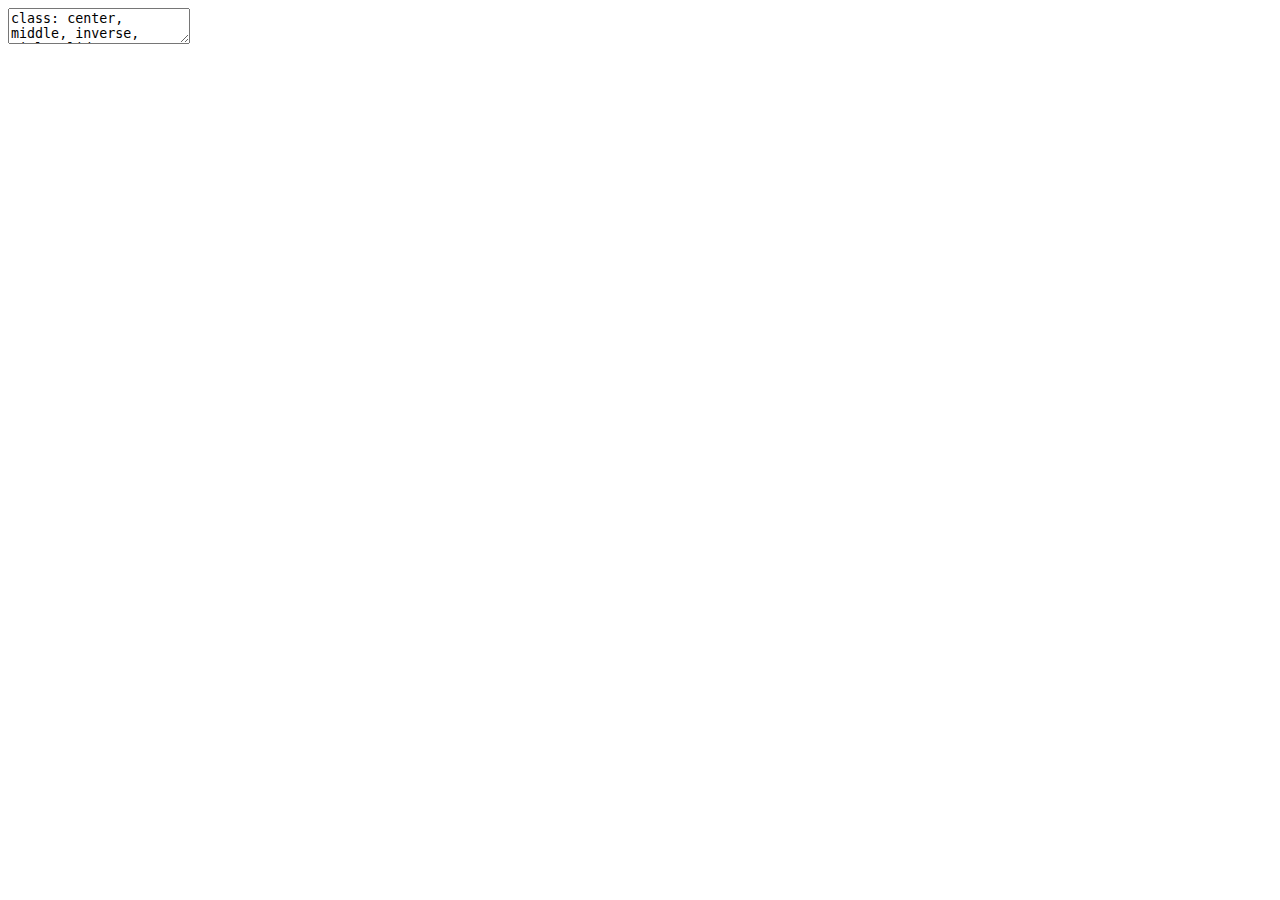
<file: index.html>
<!DOCTYPE html>
<html lang="" xml:lang="">
  <head>
    <title>「全民鸚檢」-病毒篩檢晶格</title>
    <meta charset="utf-8" />
    <meta name="author" content="國立臺灣大學獸醫系" />
    <meta name="author" content="陳慧文教授團隊" />
    <meta name="date" content="2023-11-29" />
    <script src="IPVT_files/header-attrs/header-attrs.js"></script>
    <link href="IPVT_files/tile-view/tile-view.css" rel="stylesheet" />
    <script src="IPVT_files/tile-view/tile-view.js"></script>
    <link href="IPVT_files/panelset/panelset.css" rel="stylesheet" />
    <script src="IPVT_files/panelset/panelset.js"></script>
    <script src="IPVT_files/mark.js/mark.min.js"></script>
    <link href="IPVT_files/xaringanExtra-search/search.css" rel="stylesheet" />
    <script src="IPVT_files/xaringanExtra-search/search.js"></script>
    <script>window.addEventListener('load', function() { window.xeSearch = new RemarkSearch({"position":"bottom-left","caseSensitive":false,"showIcon":false,"autoSearch":true}) })</script>
    <script src="IPVT_files/xaringanExtra_fit-screen/fit-screen.js"></script>
    <script type="application/json" id="xaringanExtra-editable-docid">{"id":"x76cf632765a4411a16ac61597e6a15a","expires":1}</script>
    <script src="IPVT_files/himalaya/himalaya.js"></script>
    <script src="IPVT_files/js-cookie/js.cookie.js"></script>
    <link href="IPVT_files/editable/editable.css" rel="stylesheet" />
    <script src="IPVT_files/editable/editable.js"></script>
    <script src="IPVT_files/fabric/fabric.min.js"></script>
    <link href="IPVT_files/xaringanExtra-scribble/scribble.css" rel="stylesheet" />
    <script src="IPVT_files/xaringanExtra-scribble/scribble.js"></script>
    <script>document.addEventListener('DOMContentLoaded', function() { window.xeScribble = new Scribble({"pen_color":["#FF0000"],"pen_size":3,"eraser_size":30,"palette":[]}) })</script>
    <link rel="stylesheet" href="xaringan-themer.css" type="text/css" />
  </head>
  <body>
    <textarea id="source">
class: center, middle, inverse, title-slide

.title[
# 「全民鸚檢」-病毒篩檢晶格
]
.subtitle[
## 簡要操作說明
]
.author[
### 國立臺灣大學獸醫系
]
.author[
### 陳慧文教授團隊
]
.date[
### 2023-11-29
]

---









&lt;style type="text/css"&gt;
.panelset {
   --panel-tab-foreground: currentColor;
   --panel-tab-background: unset;
   --panel-tab-active-foreground: #ff0000;
   --panel-tab-active-background: unset;
   --panel-tab-active-border-color: currentColor;
   --panel-tab-hover-foreground: currentColor;
   --panel-tab-hover-background: unset;
   --panel-tab-hover-border-color: currentColor;
   --panel-tab-inactive-opacity: 0.2;
   --panel-tabs-border-bottom: #ddd;
   --panel-tab-font-family: Menlo, Consolas, Monaco, Liberation Mono, Lucida Console, monospace;
   --panel-tab-font-size: 20;
}
&lt;/style&gt;

## &lt;!--步驟大綱--&gt;

&lt;img src="IPVT_files/figure-html/ipvt.png", style="zoom:15%; position: absolute; top: 200pt; left: 500pt;"&gt;

---

## 各項緩衝液

&lt;div style="font-size: 24pt;"&gt;
&lt;ol&gt;
&lt;li&gt; 血清稀釋液&lt;/li&gt;
  &lt;ul&gt;
  &lt;li&gt;澄清透明的淡黃色液體，搖晃後產生泡泡&lt;/li&gt;
  &lt;/ul&gt;
&lt;li&gt; 次級抗體&lt;/li&gt;
  &lt;ul&gt;
  &lt;li&gt;深色避光瓶&lt;/li&gt;
  &lt;/ul&gt;
&lt;li&gt; 呈色劑 (A 與 B)&lt;/li&gt;
  &lt;ul&gt;
  &lt;li&gt;深色避光瓶&lt;/li&gt;
  &lt;/ul&gt;
&lt;li&gt; 潤洗液&lt;/li&gt;
  &lt;ul&gt;
  &lt;li&gt;澄清透明，易起泡泡&lt;/li&gt;
  &lt;/ul&gt;
&lt;/ol&gt;&lt;/li&gt;
&lt;/div&gt;

---

## 血清抗體檢測步驟

&lt;font style="font-size: 20pt;"&gt;

.panelset.sideways[

.panel[.panel-name[操作小技巧]

&lt;div style="margin: auto;"&gt;
加液與移液操作時，請勿強力沖洗底部，以免細胞漂走了！&lt;br&gt;
&lt;img src="IPVT_files/figure-html/fig2.png", style="zoom:15%; position: absolute; bottom: 10pt; left: 1200pt; border-radius: 50pt; border: #2152c4 20pt solid;"&gt;
&lt;/div&gt;

]

.panel[.panel-name[血清稀釋與感作]

&lt;ul style="font-size: 20pt;"&gt;

&lt;li&gt; 抗體稀釋液進行血清 1:50 稀釋。&lt;/li&gt;
  &lt;ul&gt;
  &lt;li&gt; 例如：20 μL 血清加入 1 mL 抗體稀釋液中。&lt;/li&gt;
  &lt;/ul&gt;
  &lt;br&gt;
&lt;li&gt; 感作體積：0.15 mL ~ 0.5 mL&lt;/li&gt;
  &lt;ul&gt;
  &lt;li&gt;只要能完整覆蓋晶格即可&lt;/li&gt;
  &lt;/ul&gt;
  &lt;br&gt;
&lt;li&gt;室溫下感作 1 小時&lt;/li&gt;
&lt;br&gt;
&lt;li&gt;使用 0.5 mL 潤洗液，潤洗 4 次。&lt;/li&gt;
&lt;/ul&gt;

]

.panel[.panel-name[次級抗體感作]

&lt;ul style="font-size: 20pt;"&gt;
&lt;li&gt; 加入檢測試劑配置的次級抗體&lt;/li&gt;
   &lt;ul&gt;
   &lt;li&gt;用於偵測血清中 IgG&lt;/li&gt;
   &lt;/ul&gt;
&lt;br&gt;
&lt;li&gt; 室溫下感作 1 小時。&lt;/li&gt;
&lt;br&gt;
&lt;li&gt; 使用 0.2 mL ~ 0.5 mL 潤洗液，潤洗 4 次。&lt;/li&gt;
&lt;/ul&gt;

]

.panel[.panel-name[呈色]

&lt;ul style="font-size: 20pt;position: absolute; top: 0pt;"&gt;
&lt;li&gt;使用 1 滴 A 液 (大約 0.02 mL) + 1 mL B 液。&lt;/&gt;
&lt;li&gt;加入 0.2 mL 配置的呈色液，室溫下感作 3 分鐘。&lt;/li&gt;
  &lt;ul&gt;
  &lt;li&gt;依呈色情況可調整呈色時間，尤其是抗體力價較低的樣本。&lt;/li&gt;
  &lt;li&gt;晶格經過完整測試設計，不會產生非特異性背景。&lt;/li&gt;
  &lt;/ul&gt;
&lt;li&gt; 呈色完成後，可用自來水、PBS或 saline 潤洗晶格。&lt;/li&gt;
&lt;/ul&gt;

&lt;table style="position: absolute; top: 180pt; font-size: 10 pt;"&gt;
&lt;tbody&gt;
  &lt;tr&gt;
  &lt;td style="width: 200pt;"&gt;
  &lt;img src="IPVT_files/figure-html/fig4-1.jpg", style="zoom:30%;border-radius: 10pt; border: #2152c4 2pt solid;"&gt;
  &lt;/td&gt;
  &lt;td style="width: 200pt;"&gt;
  &lt;img src="IPVT_files/figure-html/fig4-2.jpg", style="zoom:30%;border-radius: 10pt; border: #2152c4 2pt solid;"&gt;
  &lt;/td&gt;
  &lt;tr&gt;
  &lt;td style="font-size: 14pt;"&gt; 高力價鸚鵡血清 (1:2560)，&lt;br&gt;經 2 分鐘呈色。
  &lt;/td&gt;
  &lt;td style="font-size: 14pt;"&gt; 低力價鸚鵡血清 (1:40)，&lt;br&gt;經 20 分鐘呈色。&lt;/td&gt;
  &lt;/tbody&gt;
&lt;/table&gt;

]


.panel[.panel-name[對比染色]
&lt;div style="font-size:20pt;"&gt;
- 可使用的染劑
  - 0.15mL蘇木紫，室溫下染色 1-3 分鐘。   
  - Liu's stain B 液：用水 100× 稀釋後，染色 30 秒。

- Bluing (使用蘇木紫染色時適用)
  - 利用 0.2 -0.5 mL 鹼性溶液，  
    室溫下感作 1 分鐘，  
    校正染色成果。
  - 例如：0.05% 氨水  
    或隨附的藍色校正液。 
&lt;/div&gt;   
&lt;img src="IPVT_files/figure-html/fig5.png", style="zoom:12%; position: absolute; bottom: 0pt; right: 80pt;"&gt;

]

.panel[.panel-name[顯微鏡觀察]

&lt;div style="font-size:20pt;"&gt;
- 染色完成後，可在晶格內加入 0.5 mL 潤洗液，置於顯微鏡下觀察。
&lt;/div&gt;
&lt;img src="IPVT_files/figure-html/fig7.png", style="zoom:11.5%;  position: absolute; top:500pt; left: 1800pt;"&gt;&gt;

]

]

&lt;/font&gt;

---

## 注意事項

&lt;div style="font-size: 20pt;"&gt;
&lt;ul&gt;
&lt;li&gt;保存於 4°C，晶格本體至少可維持 3 個月。&lt;/li&gt;
&lt;li&gt;抗體稀釋劑中含防腐劑成份，潤洗步驟不確實，可能影響呈色。&lt;/li&gt;
&lt;li&gt;血清稀釋後，盡量新鮮使用。&lt;/li&gt;
&lt;/ul&gt;
&lt;/div&gt;

---

## 與我們聯絡

&lt;div style="font-size:20pt"&gt;
&lt;ul&gt;
&lt;li&gt; Line 官方帳號：國立臺灣大學獸醫學系傳染病與免疫實驗室&lt;/li&gt;
&lt;/ul&gt;
&lt;/div&gt;

&lt;img src="IPVT_files/figure-html/qr.jpg", style="zoom: 80%; position: absolute; top: 250pt; left: 400pt;"&gt;


---
class: center, middle

# Thanks!
    </textarea>
<style data-target="print-only">@media screen {.remark-slide-container{display:block;}.remark-slide-scaler{box-shadow:none;}}</style>
<script src="https://remarkjs.com/downloads/remark-latest.min.js"></script>
<script>var slideshow = remark.create({
"nature": null,
"slideNumberFormat": "%current% / %total%",
"highlightStyle": "github",
"highlightLines": true,
"ratio": "16:9",
"countIncrementalSlides": true
});
if (window.HTMLWidgets) slideshow.on('afterShowSlide', function (slide) {
  window.dispatchEvent(new Event('resize'));
});
(function(d) {
  var s = d.createElement("style"), r = d.querySelector(".remark-slide-scaler");
  if (!r) return;
  s.type = "text/css"; s.innerHTML = "@page {size: " + r.style.width + " " + r.style.height +"; }";
  d.head.appendChild(s);
})(document);

(function(d) {
  var el = d.getElementsByClassName("remark-slides-area");
  if (!el) return;
  var slide, slides = slideshow.getSlides(), els = el[0].children;
  for (var i = 1; i < slides.length; i++) {
    slide = slides[i];
    if (slide.properties.continued === "true" || slide.properties.count === "false") {
      els[i - 1].className += ' has-continuation';
    }
  }
  var s = d.createElement("style");
  s.type = "text/css"; s.innerHTML = "@media print { .has-continuation { display: none; } }";
  d.head.appendChild(s);
})(document);
// delete the temporary CSS (for displaying all slides initially) when the user
// starts to view slides
(function() {
  var deleted = false;
  slideshow.on('beforeShowSlide', function(slide) {
    if (deleted) return;
    var sheets = document.styleSheets, node;
    for (var i = 0; i < sheets.length; i++) {
      node = sheets[i].ownerNode;
      if (node.dataset["target"] !== "print-only") continue;
      node.parentNode.removeChild(node);
    }
    deleted = true;
  });
})();
// add `data-at-shortcutkeys` attribute to <body> to resolve conflicts with JAWS
// screen reader (see PR #262)
(function(d) {
  let res = {};
  d.querySelectorAll('.remark-help-content table tr').forEach(tr => {
    const t = tr.querySelector('td:nth-child(2)').innerText;
    tr.querySelectorAll('td:first-child .key').forEach(key => {
      const k = key.innerText;
      if (/^[a-z]$/.test(k)) res[k] = t;  // must be a single letter (key)
    });
  });
  d.body.setAttribute('data-at-shortcutkeys', JSON.stringify(res));
})(document);
(function() {
  "use strict"
  // Replace <script> tags in slides area to make them executable
  var scripts = document.querySelectorAll(
    '.remark-slides-area .remark-slide-container script'
  );
  if (!scripts.length) return;
  for (var i = 0; i < scripts.length; i++) {
    var s = document.createElement('script');
    var code = document.createTextNode(scripts[i].textContent);
    s.appendChild(code);
    var scriptAttrs = scripts[i].attributes;
    for (var j = 0; j < scriptAttrs.length; j++) {
      s.setAttribute(scriptAttrs[j].name, scriptAttrs[j].value);
    }
    scripts[i].parentElement.replaceChild(s, scripts[i]);
  }
})();
(function() {
  var links = document.getElementsByTagName('a');
  for (var i = 0; i < links.length; i++) {
    if (/^(https?:)?\/\//.test(links[i].getAttribute('href'))) {
      links[i].target = '_blank';
    }
  }
})();
// adds .remark-code-has-line-highlighted class to <pre> parent elements
// of code chunks containing highlighted lines with class .remark-code-line-highlighted
(function(d) {
  const hlines = d.querySelectorAll('.remark-code-line-highlighted');
  const preParents = [];
  const findPreParent = function(line, p = 0) {
    if (p > 1) return null; // traverse up no further than grandparent
    const el = line.parentElement;
    return el.tagName === "PRE" ? el : findPreParent(el, ++p);
  };

  for (let line of hlines) {
    let pre = findPreParent(line);
    if (pre && !preParents.includes(pre)) preParents.push(pre);
  }
  preParents.forEach(p => p.classList.add("remark-code-has-line-highlighted"));
})(document);</script>

<script>
slideshow._releaseMath = function(el) {
  var i, text, code, codes = el.getElementsByTagName('code');
  for (i = 0; i < codes.length;) {
    code = codes[i];
    if (code.parentNode.tagName !== 'PRE' && code.childElementCount === 0) {
      text = code.textContent;
      if (/^\\\((.|\s)+\\\)$/.test(text) || /^\\\[(.|\s)+\\\]$/.test(text) ||
          /^\$\$(.|\s)+\$\$$/.test(text) ||
          /^\\begin\{([^}]+)\}(.|\s)+\\end\{[^}]+\}$/.test(text)) {
        code.outerHTML = code.innerHTML;  // remove <code></code>
        continue;
      }
    }
    i++;
  }
};
slideshow._releaseMath(document);
</script>
<!-- dynamically load mathjax for compatibility with self-contained -->
<script>
(function () {
  var script = document.createElement('script');
  script.type = 'text/javascript';
  script.src  = 'https://mathjax.rstudio.com/latest/MathJax.js?config=TeX-MML-AM_CHTML';
  if (location.protocol !== 'file:' && /^https?:/.test(script.src))
    script.src  = script.src.replace(/^https?:/, '');
  document.getElementsByTagName('head')[0].appendChild(script);
})();
</script>
  </body>
</html>
</file>
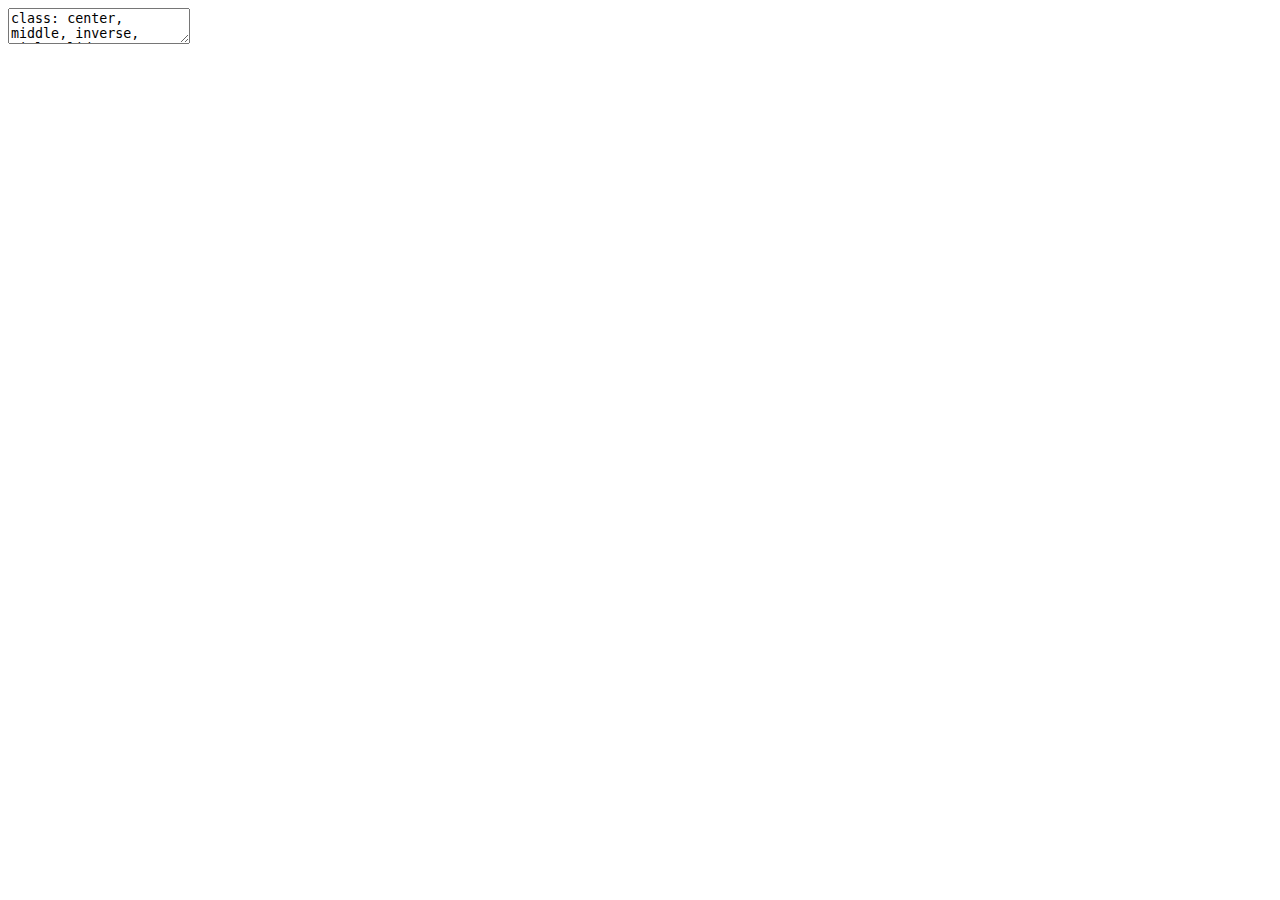
<file: IPVT.html>
<!DOCTYPE html>
<html lang="" xml:lang="">
  <head>
    <title>「全民鸚檢」-病毒篩檢晶格</title>
    <meta charset="utf-8" />
    <meta name="author" content="國立臺灣大學獸醫系" />
    <meta name="author" content="陳慧文教授團隊" />
    <meta name="date" content="2023-11-29" />
    <script src="IPVT_files/header-attrs/header-attrs.js"></script>
    <link href="IPVT_files/tile-view/tile-view.css" rel="stylesheet" />
    <script src="IPVT_files/tile-view/tile-view.js"></script>
    <link href="IPVT_files/panelset/panelset.css" rel="stylesheet" />
    <script src="IPVT_files/panelset/panelset.js"></script>
    <script src="IPVT_files/mark.js/mark.min.js"></script>
    <link href="IPVT_files/xaringanExtra-search/search.css" rel="stylesheet" />
    <script src="IPVT_files/xaringanExtra-search/search.js"></script>
    <script>window.addEventListener('load', function() { window.xeSearch = new RemarkSearch({"position":"bottom-left","caseSensitive":false,"showIcon":false,"autoSearch":true}) })</script>
    <script src="IPVT_files/xaringanExtra_fit-screen/fit-screen.js"></script>
    <script type="application/json" id="xaringanExtra-editable-docid">{"id":"x76cf632765a4411a16ac61597e6a15a","expires":1}</script>
    <script src="IPVT_files/himalaya/himalaya.js"></script>
    <script src="IPVT_files/js-cookie/js.cookie.js"></script>
    <link href="IPVT_files/editable/editable.css" rel="stylesheet" />
    <script src="IPVT_files/editable/editable.js"></script>
    <script src="IPVT_files/fabric/fabric.min.js"></script>
    <link href="IPVT_files/xaringanExtra-scribble/scribble.css" rel="stylesheet" />
    <script src="IPVT_files/xaringanExtra-scribble/scribble.js"></script>
    <script>document.addEventListener('DOMContentLoaded', function() { window.xeScribble = new Scribble({"pen_color":["#FF0000"],"pen_size":3,"eraser_size":30,"palette":[]}) })</script>
    <link rel="stylesheet" href="xaringan-themer.css" type="text/css" />
  </head>
  <body>
    <textarea id="source">
class: center, middle, inverse, title-slide

.title[
# 「全民鸚檢」-病毒篩檢晶格
]
.subtitle[
## 簡要操作說明
]
.author[
### 國立臺灣大學獸醫系
]
.author[
### 陳慧文教授團隊
]
.date[
### 2023-11-29
]

---









&lt;style type="text/css"&gt;
.panelset {
   --panel-tab-foreground: currentColor;
   --panel-tab-background: unset;
   --panel-tab-active-foreground: #ff0000;
   --panel-tab-active-background: unset;
   --panel-tab-active-border-color: currentColor;
   --panel-tab-hover-foreground: currentColor;
   --panel-tab-hover-background: unset;
   --panel-tab-hover-border-color: currentColor;
   --panel-tab-inactive-opacity: 0.2;
   --panel-tabs-border-bottom: #ddd;
   --panel-tab-font-family: Menlo, Consolas, Monaco, Liberation Mono, Lucida Console, monospace;
   --panel-tab-font-size: 20;
}
&lt;/style&gt;

## &lt;!--步驟大綱--&gt;

&lt;!--
- Blocking (30分鐘)
- 阻斷內源性過氧化酶 (20 分鐘)
eed to be modified
- 血清感作 (1 小時)
- 次級抗體感作 (1 小時)
- 呈色                    
- 對比染色 (~10分鐘)
--&gt;

&lt;img src="IPVT_files/figure-html/ipvt.png", style="zoom:15%; position: absolute; top: 300pt; left: 1000pt;"&gt;

---

## 各項緩衝液

&lt;div style="font-size: 24pt;"&gt;
&lt;ol&gt;
&lt;li&gt; 血清稀釋液&lt;/li&gt;
  &lt;ul&gt;
  &lt;li&gt;澄清透明的淡黃色液體，搖晃後產生泡泡&lt;/li&gt;
  &lt;/ul&gt;
&lt;li&gt; 次級抗體&lt;/li&gt;
  &lt;ul&gt;
  &lt;li&gt;深色避光瓶&lt;/li&gt;
  &lt;/ul&gt;
&lt;li&gt; 呈色劑 (A 與 B)&lt;/li&gt;
  &lt;ul&gt;
  &lt;li&gt;深色避光瓶&lt;/li&gt;
  &lt;/ul&gt;
&lt;li&gt; 潤洗液&lt;/li&gt;
  &lt;ul&gt;
  &lt;li&gt;澄清透明，易起泡泡&lt;/li&gt;
  &lt;/ul&gt;
&lt;/ol&gt;&lt;/li&gt;
&lt;/div&gt;

---

## 血清抗體檢測步驟

&lt;font style="font-size: 20pt;"&gt;

.panelset.sideways[

.panel[.panel-name[操作小技巧]

&lt;div style="margin: auto;"&gt;
加液與移液操作時，請勿強力沖洗底部，以免細胞漂走了！&lt;br&gt;
&lt;img src="IPVT_files/figure-html/fig2.png", style="zoom:15%; position: absolute; bottom: 10pt; left: 1200pt; border-radius: 50pt; border: #2152c4 20pt solid;"&gt;
&lt;/div&gt;

]

.panel[.panel-name[血清稀釋與感作]

&lt;ul style="font-size: 20pt;"&gt;

&lt;li&gt; 抗體稀釋液進行血清 1:50 稀釋。&lt;/li&gt;
  &lt;ul&gt;
  &lt;li&gt; 例如：20 μL 血清加入 1 mL 抗體稀釋液中。&lt;/li&gt;
  &lt;/ul&gt;
  &lt;br&gt;
&lt;li&gt; 感作體積：0.15 mL ~ 0.5 mL&lt;/li&gt;
  &lt;ul&gt;
  &lt;li&gt;只要能完整覆蓋晶格即可&lt;/li&gt;
  &lt;/ul&gt;
  &lt;br&gt;
&lt;li&gt;室溫下感作 1 小時&lt;/li&gt;
&lt;br&gt;
&lt;li&gt;使用 0.5 mL 潤洗液，潤洗 4 次。&lt;/li&gt;
&lt;/ul&gt;

]

.panel[.panel-name[次級抗體感作]

&lt;ul style="font-size: 20pt;"&gt;
&lt;li&gt; 加入檢測試劑配置的次級抗體&lt;/li&gt;
   &lt;ul&gt;
   &lt;li&gt;用於偵測血清中 IgG&lt;/li&gt;
   &lt;/ul&gt;
&lt;br&gt;
&lt;li&gt; 室溫下感作 1 小時。&lt;/li&gt;
&lt;br&gt;
&lt;li&gt; 使用 0.2 mL ~ 0.5 mL 潤洗液，潤洗 4 次。&lt;/li&gt;
&lt;/ul&gt;

]

.panel[.panel-name[呈色]

&lt;ul style="font-size: 20pt;position: absolute; top: 0pt;"&gt;
&lt;li&gt;使用 1 滴 A 液 (大約 0.02 mL) + 1 mL B 液。&lt;/&gt;
&lt;li&gt;加入 0.2 mL 配置的呈色液，室溫下感作 3 分鐘。&lt;/li&gt;
  &lt;ul&gt;
  &lt;li&gt;依呈色情況可調整呈色時間，尤其是抗體力價較低的樣本。&lt;/li&gt;
  &lt;li&gt;晶格經過完整測試設計，不會產生非特異性背景。&lt;/li&gt;
  &lt;/ul&gt;
&lt;li&gt; 呈色完成後，可用自來水、PBS或 saline 潤洗晶格。&lt;/li&gt;
&lt;/ul&gt;

&lt;table style="position: absolute; top: 180pt; font-size: 10 pt;"&gt;
&lt;tbody&gt;
  &lt;tr&gt;
  &lt;td style="width: 200pt;"&gt;
  &lt;img src="IPVT_files/figure-html/fig4-1.jpg", style="zoom:30%;border-radius: 10pt; border: #2152c4 2pt solid;"&gt;
  &lt;/td&gt;
  &lt;td style="width: 200pt;"&gt;
  &lt;img src="IPVT_files/figure-html/fig4-2.jpg", style="zoom:30%;border-radius: 10pt; border: #2152c4 2pt solid;"&gt;
  &lt;/td&gt;
  &lt;tr&gt;
  &lt;td style="font-size: 14pt;"&gt; 高力價鸚鵡血清 (1:2560)，&lt;br&gt;經 2 分鐘呈色。
  &lt;/td&gt;
  &lt;td style="font-size: 14pt;"&gt; 低力價鸚鵡血清 (1:40)，&lt;br&gt;經 20 分鐘呈色。&lt;/td&gt;
  &lt;/tbody&gt;
&lt;/table&gt;

]


.panel[.panel-name[對比染色]
&lt;div style="font-size:20pt;"&gt;
- 可使用的染劑
  - 0.15mL蘇木紫，室溫下染色 1-3 分鐘。   
  - Liu's stain B 液：用水 100× 稀釋後，染色 30 秒。

- Bluing (使用蘇木紫染色時適用)
  - 利用 0.2 -0.5 mL 鹼性溶液，  
    室溫下感作 1 分鐘，  
    校正染色成果。
  - 例如：0.05% 氨水  
    或隨附的藍色校正液。 
&lt;/div&gt;   
&lt;img src="IPVT_files/figure-html/fig5.png", style="zoom:12%; position: absolute; bottom: 0pt; right: 80pt;"&gt;

]

.panel[.panel-name[顯微鏡觀察]

&lt;div style="font-size:20pt;"&gt;
- 染色完成後，可在晶格內加入 0.5 mL 潤洗液，置於顯微鏡下觀察。
&lt;/div&gt;
&lt;img src="IPVT_files/figure-html/fig7.png", style="zoom:11.5%;  position: absolute; top:500pt; left: 1800pt;"&gt;&gt;

]

]

&lt;/font&gt;

---

## 注意事項

&lt;div style="font-size: 20pt;"&gt;
&lt;ul&gt;
&lt;li&gt;保存於 4°C，晶格本體至少可維持 3 個月。&lt;/li&gt;
&lt;li&gt;抗體稀釋劑中含防腐劑成份，潤洗步驟不確實，可能影響呈色。&lt;/li&gt;
&lt;li&gt;血清稀釋後，盡量新鮮使用。&lt;/li&gt;
&lt;/ul&gt;
&lt;/div&gt;

---

## 與我們聯絡

&lt;div style="font-size:20pt"&gt;
&lt;ul&gt;
&lt;li&gt; Line 官方帳號：國立臺灣大學獸醫學系傳染病與免疫實驗室&lt;/li&gt;
&lt;/ul&gt;
&lt;/div&gt;

&lt;img src="IPVT_files/figure-html/qr.jpg", style="zoom: 80%; position: absolute; top: 250pt; left: 400pt;"&gt;


---
class: center, middle

# Thanks!
    </textarea>
<style data-target="print-only">@media screen {.remark-slide-container{display:block;}.remark-slide-scaler{box-shadow:none;}}</style>
<script src="https://remarkjs.com/downloads/remark-latest.min.js"></script>
<script>var slideshow = remark.create({
"nature": null,
"slideNumberFormat": "%current% / %total%",
"highlightStyle": "github",
"highlightLines": true,
"ratio": "16:9",
"countIncrementalSlides": true
});
if (window.HTMLWidgets) slideshow.on('afterShowSlide', function (slide) {
  window.dispatchEvent(new Event('resize'));
});
(function(d) {
  var s = d.createElement("style"), r = d.querySelector(".remark-slide-scaler");
  if (!r) return;
  s.type = "text/css"; s.innerHTML = "@page {size: " + r.style.width + " " + r.style.height +"; }";
  d.head.appendChild(s);
})(document);

(function(d) {
  var el = d.getElementsByClassName("remark-slides-area");
  if (!el) return;
  var slide, slides = slideshow.getSlides(), els = el[0].children;
  for (var i = 1; i < slides.length; i++) {
    slide = slides[i];
    if (slide.properties.continued === "true" || slide.properties.count === "false") {
      els[i - 1].className += ' has-continuation';
    }
  }
  var s = d.createElement("style");
  s.type = "text/css"; s.innerHTML = "@media print { .has-continuation { display: none; } }";
  d.head.appendChild(s);
})(document);
// delete the temporary CSS (for displaying all slides initially) when the user
// starts to view slides
(function() {
  var deleted = false;
  slideshow.on('beforeShowSlide', function(slide) {
    if (deleted) return;
    var sheets = document.styleSheets, node;
    for (var i = 0; i < sheets.length; i++) {
      node = sheets[i].ownerNode;
      if (node.dataset["target"] !== "print-only") continue;
      node.parentNode.removeChild(node);
    }
    deleted = true;
  });
})();
// add `data-at-shortcutkeys` attribute to <body> to resolve conflicts with JAWS
// screen reader (see PR #262)
(function(d) {
  let res = {};
  d.querySelectorAll('.remark-help-content table tr').forEach(tr => {
    const t = tr.querySelector('td:nth-child(2)').innerText;
    tr.querySelectorAll('td:first-child .key').forEach(key => {
      const k = key.innerText;
      if (/^[a-z]$/.test(k)) res[k] = t;  // must be a single letter (key)
    });
  });
  d.body.setAttribute('data-at-shortcutkeys', JSON.stringify(res));
})(document);
(function() {
  "use strict"
  // Replace <script> tags in slides area to make them executable
  var scripts = document.querySelectorAll(
    '.remark-slides-area .remark-slide-container script'
  );
  if (!scripts.length) return;
  for (var i = 0; i < scripts.length; i++) {
    var s = document.createElement('script');
    var code = document.createTextNode(scripts[i].textContent);
    s.appendChild(code);
    var scriptAttrs = scripts[i].attributes;
    for (var j = 0; j < scriptAttrs.length; j++) {
      s.setAttribute(scriptAttrs[j].name, scriptAttrs[j].value);
    }
    scripts[i].parentElement.replaceChild(s, scripts[i]);
  }
})();
(function() {
  var links = document.getElementsByTagName('a');
  for (var i = 0; i < links.length; i++) {
    if (/^(https?:)?\/\//.test(links[i].getAttribute('href'))) {
      links[i].target = '_blank';
    }
  }
})();
// adds .remark-code-has-line-highlighted class to <pre> parent elements
// of code chunks containing highlighted lines with class .remark-code-line-highlighted
(function(d) {
  const hlines = d.querySelectorAll('.remark-code-line-highlighted');
  const preParents = [];
  const findPreParent = function(line, p = 0) {
    if (p > 1) return null; // traverse up no further than grandparent
    const el = line.parentElement;
    return el.tagName === "PRE" ? el : findPreParent(el, ++p);
  };

  for (let line of hlines) {
    let pre = findPreParent(line);
    if (pre && !preParents.includes(pre)) preParents.push(pre);
  }
  preParents.forEach(p => p.classList.add("remark-code-has-line-highlighted"));
})(document);</script>

<script>
slideshow._releaseMath = function(el) {
  var i, text, code, codes = el.getElementsByTagName('code');
  for (i = 0; i < codes.length;) {
    code = codes[i];
    if (code.parentNode.tagName !== 'PRE' && code.childElementCount === 0) {
      text = code.textContent;
      if (/^\\\((.|\s)+\\\)$/.test(text) || /^\\\[(.|\s)+\\\]$/.test(text) ||
          /^\$\$(.|\s)+\$\$$/.test(text) ||
          /^\\begin\{([^}]+)\}(.|\s)+\\end\{[^}]+\}$/.test(text)) {
        code.outerHTML = code.innerHTML;  // remove <code></code>
        continue;
      }
    }
    i++;
  }
};
slideshow._releaseMath(document);
</script>
<!-- dynamically load mathjax for compatibility with self-contained -->
<script>
(function () {
  var script = document.createElement('script');
  script.type = 'text/javascript';
  script.src  = 'https://mathjax.rstudio.com/latest/MathJax.js?config=TeX-MML-AM_CHTML';
  if (location.protocol !== 'file:' && /^https?:/.test(script.src))
    script.src  = script.src.replace(/^https?:/, '');
  document.getElementsByTagName('head')[0].appendChild(script);
})();
</script>
  </body>
</html>
</file>
<file: IPVT_files/tile-view/tile-view.css>
.remark__tile-view * {
  box-sizing: border-box;
}

.remark__tile-view {
  background: lightgray;
  position: relative;
  width: 100%;
  height: 100%;
  padding: 3em;
  font-size: 18px;
  box-sizing: border-box;
  overflow: scroll;
}

.remark__tile-view__header {
  text-align: center;
}

.remark__tile-view__tiles {
  display: grid;
  /* Set column width in JS */
  /* grid-template-columns: repeat(auto-fill, minmax(300px, 1fr)); */
  justify-items: center;
}

.remark__tile-view__tile {
  position: relative;
  margin: 0.5em;
  padding: 0.5em;
}

.remark__tile-view__slide-container {
  margin: 0 auto;
}

.remark__tile-view__tile--current {
  background: #ffd863;
  border: 5px solid #ffd863;
  margin: calc(0.5em - 5px);
  border-radius: 0;
}

.remark__tile-view__tile--seen {
  opacity: 0.5;
}

.remark__tile-view__tile:hover {
  /* background: #993d70; */
  background: #44bc96;
  opacity: 1;
}
</file>
<file: IPVT_files/panelset/panelset.css>
/* prefixed by https://autoprefixer.github.io (PostCSS: v7.0.23, autoprefixer: v9.7.3) */

.panelset {
  width: 100%;
  position: relative;
  --panel-tabs-border-bottom: #ddd;
  --panel-tabs-sideways-max-width: 25%;
  --panel-tab-foreground: currentColor;
  --panel-tab-background: unset;
  --panel-tab-active-foreground: currentColor;
  --panel-tab-active-background: unset;
  --panel-tab-hover-foreground: currentColor;
  --panel-tab-hover-background: unset;
  --panel-tab-active-border-color: currentColor;
  --panel-tab-hover-border-color: currentColor;
  --panel-tab-inactive-opacity: 0.5;
  --panel-tab-font-family: inherit;
}

.panelset * {
  box-sizing: border-box;
}

.panelset .panel-tabs {
  display: -webkit-box;
  display: flex;
  flex-wrap: wrap;
  -webkit-box-orient: horizontal;
  -webkit-box-direction: normal;
          flex-direction: row;
  -webkit-box-pack: start;
          justify-content: start;
  -webkit-box-align: center;
          align-items: center;
  overflow-y: visible;
  overflow-x: auto;
  -webkit-overflow-scrolling: touch;
  padding: 0 0 2px 0;
  box-shadow: inset 0 -2px 0px var(--panel-tabs-border-bottom);
}

.panelset .panel-tabs * {
  -webkit-transition: opacity 0.5s ease;
  transition: opacity 0.5s ease;
}

.panelset .panel-tabs .panel-tab {
  min-height: 50px;
  display: -webkit-box;
  display: flex;
  -webkit-box-pack: center;
          justify-content: center;
  -webkit-box-align: center;
          align-items: center;
  padding: 0.5em 1em;
  font-family: var(--panel-tab-font-family);
  opacity: var(--panel-tab-inactive-opacity);
  border-top: 2px solid transparent;
  border-bottom: 2px solid transparent;
  margin-bottom: -2px;
  color: var(--panel-tab-foreground);
  background-color: var(--panel-tab-background);
  list-style: none;
  z-index: 5;
}

.panelset .panel-tabs .panel-tab > a {
  color: currentColor;
  text-decoration: none;
  border: none;
  width: 100%;
  height: 100%;
}

.panelset .panel-tabs .panel-tab > a:focus {
  outline: none;
  text-decoration: none;
  border: none;
}

.panelset .panel-tabs .panel-tab > a:hover {
  text-decoration: none;
  border: none;
}

.panelset .panel-tabs .panel-tab:hover {
  border-bottom-color: var(--panel-tab-hover-border-color);
  color: var(--panel-tab-hover-foreground);
  background-color: var(--panel-tab-hover-background);
  opacity: 1;
  cursor: pointer;
  z-index: 10;
}

.panelset .panel-tabs .panel-tab:focus {
  outline: none;
  color: var(--panel-tab-hover-foreground);
  border-bottom-color: var(--panel-tab-hover-border-color);
  background-color: var(--panel-tab-hover-background);
}

.panelset .panel-tabs .panel-tab.panel-tab-active {
  border-top-color: var(--panel-tab-active-border-color);
  color: var(--panel-tab-active-foreground);
  background-color: var(--panel-tab-active-background);
  opacity: 1;
}

.panelset .panel {
  display: none;
}

.panelset .panel-active {
  display: block;
}

/* ---- Sideways Panelset ---- */

@media (min-width: 480px) {
  .panelset.sideways {
    display: flex;
    flex-direction: row;
  }

  .panelset.sideways .panel-tabs {
    box-shadow: none;
    flex-direction: column;
    align-items: start;
    margin: 0;
    margin-right: 1em;
    border-right: 2px solid var(--panel-tabs-border-bottom);
    max-width: var(--panel-tabs-sideways-max-width);
  }

  .panelset.sideways .panel {
    max-width: calc(100% - var(--panel-tabs-sideways-max-width) - 1em);
  }

  .panelset.sideways .panel-tabs .panel-tab {
    border-top: unset;
    border-bottom: unset;
    padding-left: 0;
  }

  .panelset.sideways.right {
    flex-direction: row-reverse;
    justify-content: space-between;
  }

  .panelset.sideways.right {
  	text-align: inherit;
  }

  .panelset.sideways.right .panel-tabs {
    align-items: end;
    margin-right: 0;
    margin-left: 1em;
    border-right: unset;
    border-left: 2px solid var(--panel-tabs-border-bottom);
  }

  .panelset.sideways.right .panel-tabs .panel-tab {
    padding-left: 1em;
    width: 100%;
  }

  .panelset.sideways.right .panel-tabs .panel-tab a {
    text-align: right;
  }
}

/*
  This next part repeats the same CSS inside the @media query above but with
  remarkjs-specific classes to ensure that sideways panelsets are always used.
  In the future, we could use @container queries instead once they're availble.
*/

.remark-container .panelset.sideways {
  display: flex;
  flex-direction: row;
}

.remark-container .panelset.sideways .panel-tabs {
  box-shadow: none;
  flex-direction: column;
  align-items: start;
  margin: 0;
  margin-right: 1em;
  border-right: 2px solid var(--panel-tabs-border-bottom);
  max-width: var(--panel-tabs-sideways-max-width);
}

.remark-container .panelset.sideways .panel {
  max-width: calc(100% - var(--panel-tabs-sideways-max-width) - 1em);
}

.remark-container .panelset.sideways .panel-tabs .panel-tab {
  border-top: unset;
  border-bottom: unset;
  padding-left: 0;
}

.remark-container .panelset.sideways.right {
  flex-direction: row-reverse;
  justify-content: space-between;
}

.remark-container .panelset.sideways.right {
	text-align: inherit;
}

.remark-container .panelset.sideways.right .panel-tabs {
  align-items: end;
  margin-right: 0;
  margin-left: 1em;
  border-right: unset;
  border-left: 2px solid var(--panel-tabs-border-bottom);
}

.remark-container .panelset.sideways.right .panel-tabs .panel-tab {
  padding-left: 1em;
  width: 100%;
}

.remark-container .panelset.sideways.right .panel-tabs .panel-tab a {
  text-align: right;
}
</file>
<file: IPVT_files/xaringanExtra-search/search.css>
:root {
  --search-icon-fill: rgba(128, 128, 128, 0.5);
  --search-input-background: rgb(204, 204, 204);
  --search-input-foreground: black;
  --search-match-background: rgba(255, 196, 136, 0.75);
  --search-input-border: 1px solid rgb(249, 38, 114);
  --search-match-foreground: black;
  --search-match-current-background: rgba(255, 136, 255, 0.75);
  --search-match-current-foreground: black;
}

div.search {
  position: absolute;
  top: 1em;
}

div.search form {
  display: none;
  animation: fadeIn 250ms ease-out 1;
}

div.search.search-input-visible form {
  display: inline-block;
}

div.search form input {
  background-color: var(--search-input-background);
  color: var(--search-input-foreground);

  border: var(--search-input-border);
  padding: 3px;
  width: 10em;
}

div.search a {
  padding: 0 0.5em;
}

div.search #search-open {
  cursor: pointer;
  display: none;
  animation: fadeIn 250ms ease-out 1;
}

@keyframes fadeIn {
  0% { opacity: 0 }
  100% { opacity: 1 }
}

div.search.search-icon-visible #search-open {
  display: inline-block;
}

div.search #search-open svg {
  fill: var(--search-icon-fill);
  vertical-align: bottom;
  margin-bottom: -4px;
}

div.search #search-next{
  display: none;
}

span.match.current-match {
  background-color: var(--search-match-current-background);
  color: var(--search-match-current-foreground);
}

span.match {
  padding: 1px;
  background-color: var(--search-match-background);
  color: var(--search-match-foreground);
  transition: background-color 200ms ease-in-out, color 200ms ease-in-out;
}
</file>
<file: IPVT_files/editable/editable.css>
[contenteditable] {
  outline-offset: 5px;
  transition: outline-offset 0.25s linear;
}

[contenteditable]:hover {
  outline: 1px dashed #ccc;
}

[contenteditable]:focus {
	outline: 1px solid #bbb;
  outline-offset: 10px;
  transition: outline-offset 0.5s linear;
}

.xe-editable_is-editing.remark-container.remark-presenter-mode.remark-pause-mode .remark-pause,
.xe-editable_is-editing.remark-container.remark-presenter-mode.remark-pause-mode .remark-backdrop {
 display: none;
}
</file>
<file: IPVT_files/xaringanExtra-scribble/scribble.css>
:root {
  --xe-scribble--pen-color: #FF0000;
  --xe-scribble--button-draw-active-bg: #FF0000;
  --xe-scribble--button-draw-active-fg: #FFFFFF;
  --xe-scribble--button-active-color: #000000;
  --xe-scribble--button-inactive-color: #666666;
}

.xe-scribble__cursor__eraser {
  position: absolute;
  height: 10px;
  width: 10px;
  border-radius: 50%;
  pointer-events: none;
  z-index: 5;
}

.xe-scribble__cursor__eraser.hidden {
  display: none;
}

.xe-scribble {
  position: absolute;
  top: 0px;
  left: 0px;
}

.xe-scribble__canvas__drawing,
.xe-scribble__canvas,
.xe-scribble {
  pointer-events: none;
  z-index: 1;
}

.xe-scribble__canvas__drawing.active {
  pointer-events: all;
}

.xe-scribble__tools {
  position: absolute;
  top: 10px;
  right: 10px;
  pointer-events: all;
  z-index: 101;
  width: 32px;
}

.xe-scribble__button {
  cursor: pointer;
  padding: 3px;
  background: unset;
  border: unset;
  border-radius: 100%;
  width: 100%;
  height: calc(100% - 3px);
  margin-bottom: 5px;
  opacity: 1;
  transition: transform ease-out 100ms, opacity ease-out 80ms;
}

.xe-scribble__button:hover {
  background-color: #eee;
}
.xe-scribble__button.active {
  background-color: #4443;
}

.xe-scribble__tools.minimized > :nth-child(2) {
  opacity: 0;
  transform: translateY(-100%);
  transition: ease-in 100ms, opacity ease-in 80ms;
  z-index: 0;
  pointer-events: none;
}

.xe-scribble__tools.minimized > :nth-child(3) {
  opacity: 0;
  transform: translateY(-200%);
  transition: ease-in 100ms, opacity ease-in 80ms;
  z-index: 0;
  pointer-events: none;
}

.xe-scribble__tools.minimized > :nth-child(4) {
  opacity: 0;
  transform: translateY(-300%);
  transition: ease-in 100ms, opacity ease-in 80ms;
  z-index: 0;
  pointer-events: none;
}

.xe-scribble__button > svg {
  width: 100%;
  height: 100%;
}

.xe-scribble__button__draw,
.xe-scribble__button__erase,
.xe-scribble__button__clear {
  color: var(--xe-scribble--button-inactive-color);
}

.xe-scribble__button__draw:hover,
.xe-scribble__button__erase:hover,
.xe-scribble__button__clear:hover {
  color: var(--xe-scribble--button-active-color);
}

.xe-scribble__button__draw.active {
  color: var(--xe-scribble--button-draw-active-fg);
  background-color: var(--xe-scribble--button-draw-active-bg);
}

.xe-scribble__button__erase.active > svg,
.xe-scribble__button__clear:hover > svg {
  color: var(--xe-scribble--button-active-color);
}

#xe-scribble__colorPicker {
  border-radius: 100%;
  height: 30px;
  width: 30px;
  margin: 0;
  border: none;
  outline: none;
  -webkit-appearance: none;
}

#xe-scribble__colorPicker::-webkit-color-swatch-wrapper {
  padding: 0;
}

#xe-scribble__colorPicker::-webkit-color-swatch {
  border-radius: 100%;
}

#xe-scribble__colorPicker::-moz-color-swatch{
  border: none;
  border-radius: 100%;
}

/* ---
<div id="xe-scribble__tools">
  <button class="xe-scribble__button xe-scribble__button__draw active"><svg></svg></button>
  <button class="xe-scribble__button xe-scribble__button__erase"><svg></svg></button>
  <button class="xe-scribble__button xe-scribble__button__clear"><svg></svg></button>
  <input id="xe-scribble__colorPicker" class="xe-scribble__button" type="color" value="rgba(0, 0, 0, 1)">
</div>

#f44336 #E91E63 #9C27B0 #673AB7  #3F51B5 #2196F3 #03A9F4 #00BCD4 #009688 #4CAF50 #8BC34A #CDDC39 #FFEB3B #FFC107 #FF9800 #FF5722 #795548 #9E9E9E #000000 #FFFFFF
---*/

@media print {
  .xe-scribble__tools {
    display: none;
  }
}
</file>
<file: xaringan-themer.css>
/* -------------------------------------------------------
 *
 *     !! This file was generated by xaringanthemer !!
 *
 *  Changes made to this file directly will be overwritten
 *  if you used xaringanthemer in your xaringan slides Rmd
 *
 *  Issues or likes?
 *    - https://github.com/gadenbuie/xaringanthemer
 *    - https://www.garrickadenbuie.com
 *
 *  Need help? Try:
 *    - vignette(package = "xaringanthemer")
 *    - ?xaringanthemer::style_xaringan
 *    - xaringan wiki: https://github.com/yihui/xaringan/wiki
 *    - remarkjs wiki: https://github.com/gnab/remark/wiki
 *
 *  Version: 0.4.2
 *
 * ------------------------------------------------------- */
@import url(https://fonts.googleapis.com/css?family=Noto+Sans:400,400i,700,700i&display=swap);
@import url(https://fonts.googleapis.com/css?family=Cabin:600,600i&display=swap);
@import url(https://fonts.googleapis.com/css?family=Source+Code+Pro:400,700&display=swap);


:root {
  /* Fonts */
  --text-font-family: 'Noto Sans';
  --text-font-is-google: 1;
  --text-font-family-fallback: -apple-system, BlinkMacSystemFont, avenir next, avenir, helvetica neue, helvetica, Ubuntu, roboto, noto, segoe ui, arial;
  --text-font-base: sans-serif;
  --header-font-family: Cabin;
  --header-font-is-google: 1;
  --header-font-family-fallback: Georgia, serif;
  --code-font-family: 'Source Code Pro';
  --code-font-is-google: 1;
  --base-font-size: 20px;
  --text-font-size: 1rem;
  --code-font-size: 0.9rem;
  --code-inline-font-size: 1em;
  --header-h1-font-size: 2.75rem;
  --header-h2-font-size: 2.25rem;
  --header-h3-font-size: 1.75rem;

  /* Colors */
  --text-color: #000000;
  --header-color: #2152c4;
  --background-color: #FFFFFF;
  --link-color: #2152c4;
  --text-bold-color: #2152c4;
  --code-highlight-color: rgba(255,255,0,0.5);
  --inverse-text-color: #000000;
  --inverse-background-color: #0080FF;
  --inverse-header-color: #ECF5FF;
  --inverse-link-color: #2152c4;
  --title-slide-background-color: #2152c4;
  --title-slide-text-color: #FFFFFF;
  --header-background-color: #2152c4;
  --header-background-text-color: #FFFFFF;
  --primary: #2152c4;
  --secondary: #0080FF;
  --white: #FFFFFF;
  --black: #000000;
}

html {
  font-size: var(--base-font-size);
}

body {
  font-family: var(--text-font-family), var(--text-font-family-fallback), var(--text-font-base);
  font-weight: normal;
  color: var(--text-color);
}
h1, h2, h3 {
  font-family: var(--header-font-family), var(--header-font-family-fallback);
  font-weight: 600;
  color: var(--header-color);
}
.remark-slide-content {
  background-color: var(--background-color);
  font-size: 1rem;
  padding: 16px 64px 16px 64px;
  width: 100%;
  height: 100%;
}
.remark-slide-content h1 {
  font-size: var(--header-h1-font-size);
}
.remark-slide-content h2 {
  font-size: var(--header-h2-font-size);
}
.remark-slide-content h3 {
  font-size: var(--header-h3-font-size);
}
.remark-code, .remark-inline-code {
  font-family: var(--code-font-family), Menlo, Consolas, Monaco, Liberation Mono, Lucida Console, monospace;
}
.remark-code {
  font-size: var(--code-font-size);
}
.remark-inline-code {
  font-size: var(--code-inline-font-size);
  color: #2152c4;
}
.remark-slide-number {
  color: #2152c4;
  opacity: 1;
  font-size: 0.9rem;
}
strong {
  font-weight: bold;
  color: var(--text-bold-color);
}
a, a > code {
  color: var(--link-color);
  text-decoration: none;
}
.footnote {
  position: absolute;
  bottom: 60px;
  padding-right: 4em;
  font-size: 0.9em;
}
.remark-code-line-highlighted {
  background-color: var(--code-highlight-color);
}
.inverse {
  background-color: var(--inverse-background-color);
  color: var(--inverse-text-color);
  
}
.inverse h1, .inverse h2, .inverse h3 {
  color: var(--inverse-header-color);
}
.inverse a, .inverse a > code {
  color: var(--inverse-link-color);
}
.title-slide, .title-slide h1, .title-slide h2, .title-slide h3 {
  color: var(--title-slide-text-color);
}
.title-slide {
  background-color: var(--title-slide-background-color);
}
.title-slide .remark-slide-number {
  display: none;
}
/* Two-column layout */
.left-column {
  width: 20%;
  height: 92%;
  float: left;
}
.left-column h2, .left-column h3 {
  color: #2152c499;
}
.left-column h2:last-of-type, .left-column h3:last-child {
  color: #2152c4;
}
.right-column {
  width: 75%;
  float: right;
  padding-top: 1em;
}
.pull-left {
  float: left;
  width: 47%;
}
.pull-right {
  float: right;
  width: 47%;
}
.pull-right + * {
  clear: both;
}
img, video, iframe {
  max-width: 100%;
}
blockquote {
  border-left: solid 5px #0080FF80;
  padding-left: 1em;
}
.remark-slide table {
  margin: auto;
  border-top: 1px solid #666;
  border-bottom: 1px solid #666;
}
.remark-slide table thead th {
  border-bottom: 1px solid #ddd;
}
th, td {
  padding: 5px;
}
.remark-slide table:not(.table-unshaded) thead,
.remark-slide table:not(.table-unshaded) tfoot,
.remark-slide table:not(.table-unshaded) tr:nth-child(even) {
  background: #CCE5FF;
}
table.dataTable tbody {
  background-color: var(--background-color);
  color: var(--text-color);
}
table.dataTable.display tbody tr.odd {
  background-color: var(--background-color);
}
table.dataTable.display tbody tr.even {
  background-color: #CCE5FF;
}
table.dataTable.hover tbody tr:hover, table.dataTable.display tbody tr:hover {
  background-color: rgba(255, 255, 255, 0.5);
}
.dataTables_wrapper .dataTables_length, .dataTables_wrapper .dataTables_filter, .dataTables_wrapper .dataTables_info, .dataTables_wrapper .dataTables_processing, .dataTables_wrapper .dataTables_paginate {
  color: var(--text-color);
}
.dataTables_wrapper .dataTables_paginate .paginate_button {
  color: var(--text-color) !important;
}

/* Horizontal alignment of code blocks */
.remark-slide-content.left pre,
.remark-slide-content.center pre,
.remark-slide-content.right pre {
  text-align: start;
  width: max-content;
  max-width: 100%;
}
.remark-slide-content.left pre,
.remark-slide-content.right pre {
  min-width: 50%;
  min-width: min(40ch, 100%);
}
.remark-slide-content.center pre {
  min-width: 66%;
  min-width: min(50ch, 100%);
}
.remark-slide-content.left pre {
  margin-left: unset;
  margin-right: auto;
}
.remark-slide-content.center pre {
  margin-left: auto;
  margin-right: auto;
}
.remark-slide-content.right pre {
  margin-left: auto;
  margin-right: unset;
}

/* Slide Header Background for h1 elements */
.remark-slide-content.header_background > h1 {
  display: block;
  position: absolute;
  top: 0;
  left: 0;
  width: 100%;
  background: var(--header-background-color);
  color: var(--header-background-text-color);
  padding: 2rem 64px 1.5rem 64px;
  margin-top: 0;
  box-sizing: border-box;
}
.remark-slide-content.header_background {
  padding-top: 7rem;
}

@page { margin: 0; }
@media print {
  .remark-slide-scaler {
    width: 100% !important;
    height: 100% !important;
    transform: scale(1) !important;
    top: 0 !important;
    left: 0 !important;
  }
}

.primary {
  color: var(--primary);
}
.bg-primary {
  background-color: var(--primary);
}
.secondary {
  color: var(--secondary);
}
.bg-secondary {
  background-color: var(--secondary);
}
.white {
  color: var(--white);
}
.bg-white {
  background-color: var(--white);
}
.black {
  color: var(--black);
}
.bg-black {
  background-color: var(--black);
}
</file>
